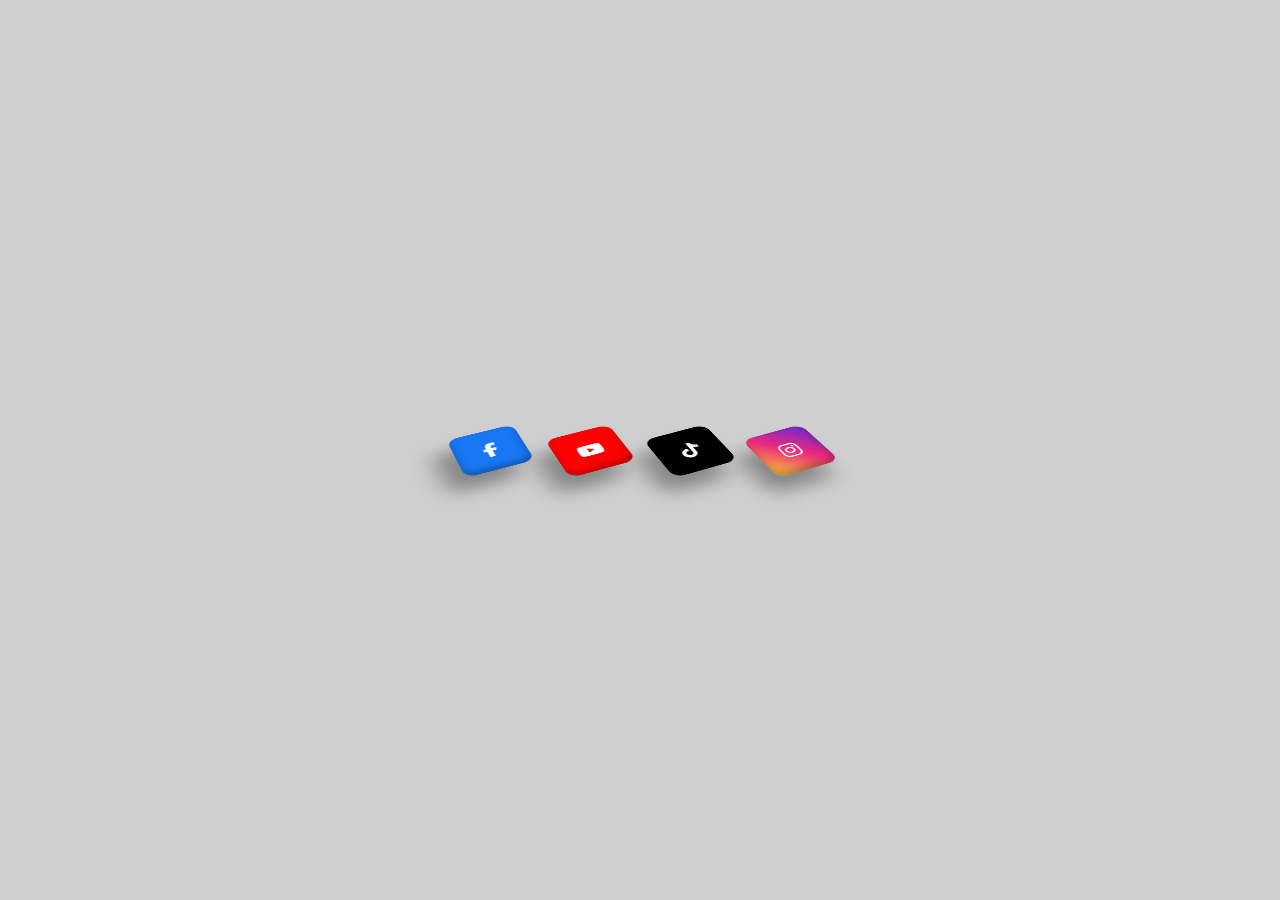
<file: SpY7XkbTGeY/index.html>
<!DOCTYPE html>
<html lang="en">
<head>
  <meta charset="UTF-8">
  <title>3D Social Tiles @codeWithAhmadYT</title>
  <link rel="stylesheet" href="style.css">
  <link rel="stylesheet" href="https://cdnjs.cloudflare.com/ajax/libs/font-awesome/6.5.0/css/all.min.css">

</head>
<body>

<div class="wrap">
  <div class="tile fb">
    <i class="fab fa-facebook-f"></i>
  </div>
  <div class="tile yt">
    <i class="fab fa-youtube"></i>
  </div>
  <div class="tile tt">
    <i class="fab fa-tiktok"></i>
  </div>
  <div class="tile ig">
    <i class="fab fa-instagram"></i>
  </div>
</div>

</body>
</html>
</file>
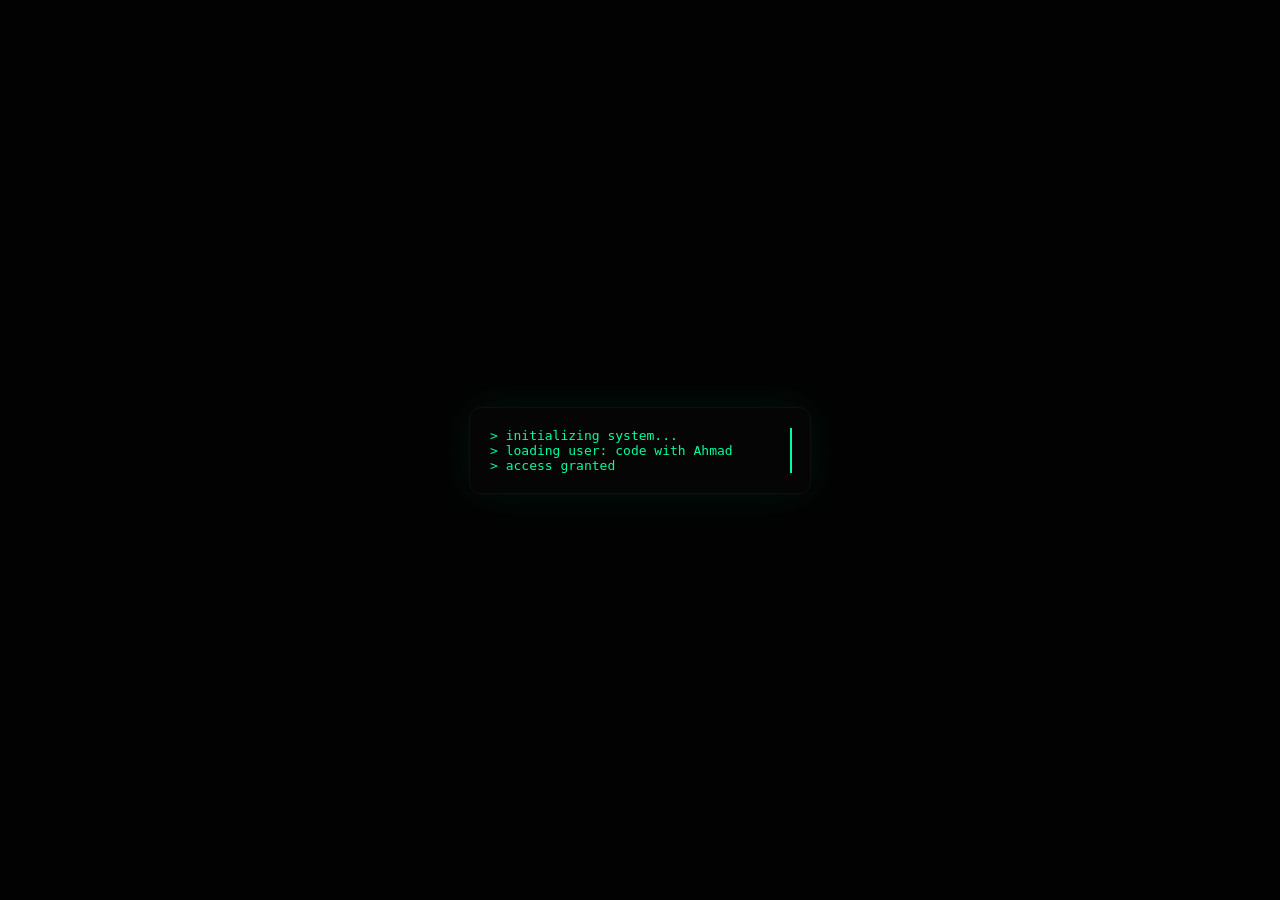
<file: WiixMxivS5c/index.html>
<!DOCTYPE html>
<html lang="en">
<head>
<meta charset="UTF-8">
<meta name="viewport" content="width=device-width, initial-scale=1.0">
<title>Typing UI</title>
<link rel="stylesheet" href="style.css">
</head>

<body>

<div class="terminal">
  <div class="line">> initializing system...</div>
  <div class="line">> loading user: code with Ahmad</div>
  <div class="line">> access granted</div>
</div>

</body>
</html>
</file>
<file: SpY7XkbTGeY/style.css>
body{
  margin:0;
  height:100vh;
  display:grid;
  place-items:center;
  background:#cfcfcf;
}

.wrap{
  display:flex;
  gap:30px;
  perspective:900px;
}

.tile{
  width:70px;
  height:70px;
  display:grid;
  place-items:center;
  color:#fff;
  font-size:24px;
  border-radius:12px;
  transform:rotateX(55deg) rotateZ(-25deg);
  box-shadow:
    -20px 20px 25px rgba(0,0,0,.35),
    inset 0 -6px 10px rgba(0,0,0,.25);
  transition:.25s;
}

.fb{background:#1877f2;}
.yt{background:#ff0000;}
.tt{background:#000;}
.ig{
  background:linear-gradient(45deg,#f9ce34,#ee2a7b,#6228d7);
}

.tile:hover{
  transform:rotateX(0) rotateZ(0) translateY(-12px);
  box-shadow:0 25px 35px rgba(0,0,0,.45);
}
</file>
<file: WiixMxivS5c/style.css>
body {
  margin: 0;
  height: 100vh;
  display: flex;
  align-items: center;
  justify-content: center;
  background: #020202;
  font-family: monospace;
  color: #00ff9f;
}

.terminal {
  width: 300px;
  padding: 20px;
  border-radius: 12px;
  background: #050505;
  border: 1px solid #0f0f0f;
  box-shadow: 0 0 40px
    rgba(0, 255, 150, 0.08);
}

.line {
  white-space: nowrap;
  overflow: hidden;
  border-right: 2px solid #00ff9f;
  width: 0;
  animation:
    typing 2s steps(30) forwards,
    blink 0.8s infinite;
}

.line:nth-child(2) {
  animation-delay: 2.2s;
}

.line:nth-child(3) {
  animation-delay: 4.5s;
}

@keyframes typing {
  from {
    width: 0;
  }
  to {
    width: 100%;
  }
}

@keyframes blink {
  0%,
  100% {
    border-color: transparent;
  }
  50% {
    border-color: #00ff9f;
  }
}
</file>
